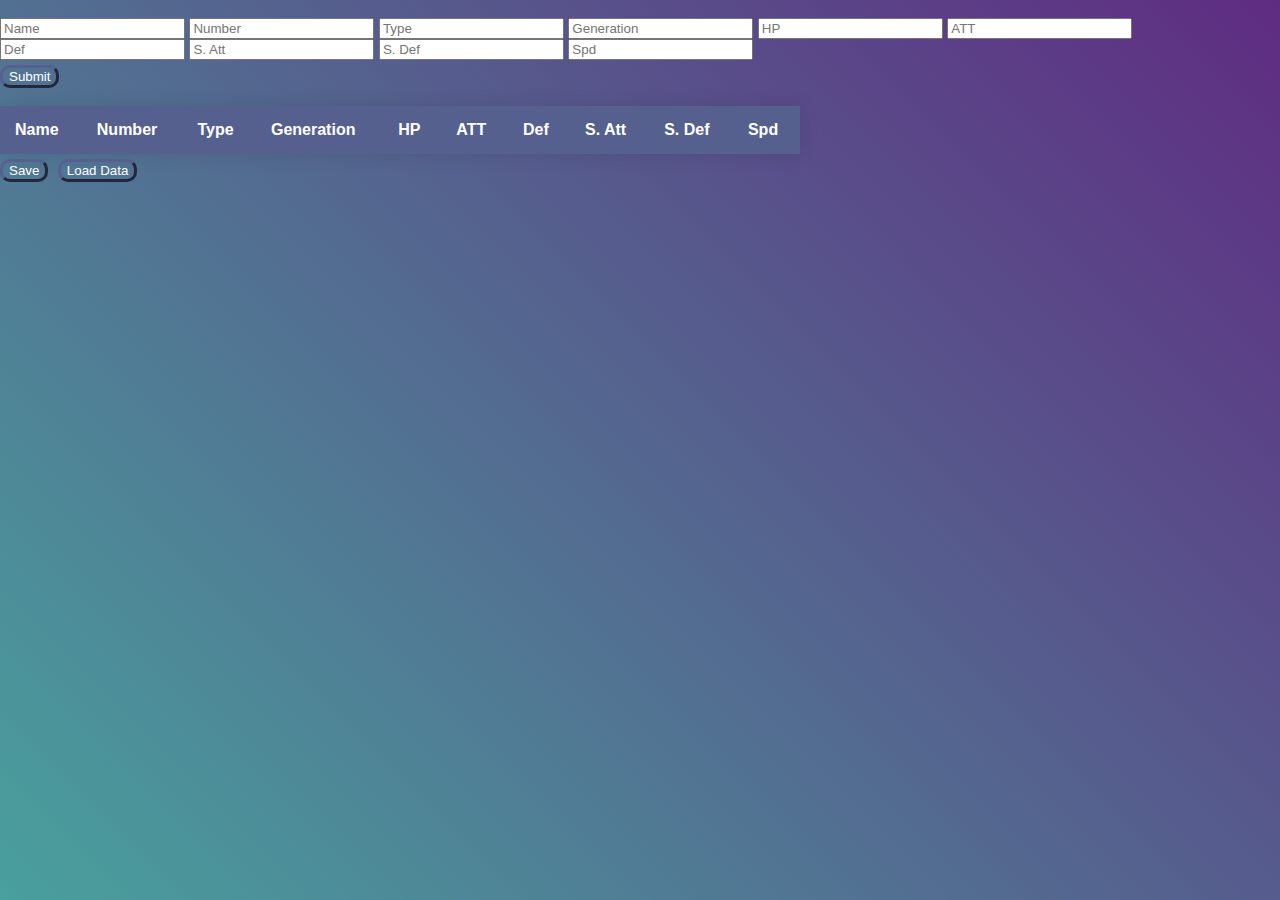
<file: index.html>
<!DOCTYPE html>
<html lang="en">
<head>
    <meta charset="UTF-8">
    <meta name="viewport" content="width=device-width, initial-scale=1.0">
    <title>Document</title>
    <link rel="stylesheet" href="style.css">
</head>
<body>
    <form method="post">
        <div class="input">
            <br>
            <input id="myInput" class="info" type="text" name="Name" placeholder="Name">
            <input id="myInput" class="info" type="text" name="Number" placeholder="Number">
            <input id="myInput" class="info" type="text" name="Type" placeholder="Type">
            <input id="myInput" class="info" type="text" name="Generation" placeholder="Generation">
            <input id="myInput" class="info" type="text" name="HP" placeholder="HP">
            <input id="myInput" class="info" type="text" name="ATT" placeholder="ATT">
            <input id="myInput" class="info" type="text" name="Def" placeholder="Def">
            <input id="myInput" class="info" type="text" name="S. Att" placeholder="S. Att">
            <input id="myInput" class="info" type="text" name="S. Def" placeholder="S. Def"> 
            <input id="myInput" class="info" type="text" name="Spd" placeholder="Spd">
            </div>
    </form>
    <button id="Send_info">Submit</button><br><br>

    <table id="table">
        <thead>
            <tr id="Base_info">
                <th>Name</th>
                <th>Number</th>
                <th>Type</th>
                <th>Generation</th>
                <th>HP</th>
                <th>ATT</th>
                <th>Def</th>
                <th>S. Att</th>
                <th>S. Def</th>
                <th>Spd</th>
            </tr>
        </thead>
        <tbody id="tbody">

        </tbody>

    </table>
    <button id="Save">Save</button>
    <button id="Load">Load Data</button>
    <script src="script.js"></script>
    
</html>
</file>
<file: style.css>
html,
body {
  height: 100%;
}
body {
  margin: 0;
  background: -webkit-linear-gradient(45deg, #49a09d, #5f2c82);
  background: linear-gradient(45deg, #49a09d, #5f2c82);
  font-family: sans-serif;
  font-weight: 100;
}
.container {
  position: absolute;
  top: 50%;
  left: 50%;
  -webkit-transform: translate(-50%, -50%);
          transform: translate(-50%, -50%);
}
table {
  width: 800px;
  border-collapse: collapse;
  overflow: hidden;
  box-shadow: 0 0 20px rgba(0, 0, 0, 0.1);
}
th,
td {
  padding: 15px;
  background-color: rgba(255, 255, 255, 0.2);
  color: #fff;
}
th {
  text-align: left;
}
thead th {
  background-color: #55608f;
}
tbody tr:hover {
  background-color: rgba(255, 255, 255, 0.3);
}
tbody td {
  position: relative;
}
tbody td:hover:before {
  content: "";
  position: absolute;
  left: 0;
  right: 0;
  top: -9999px;
  bottom: -9999px;
  background-color: rgba(255, 255, 255, 0.2);
  z-index: -1;
}

#Send_info{
  color: white;
  background-color: transparent;
  border-color: #55608f;
  border-radius: 10px;
  border-width: 3px;
  margin-top: 5px;
  margin-right: 5px;
}

#Send_info:hover {
  background-color: rgba(255, 255, 255, 0.3);
}

button{
  color: white;
  background-color: transparent;
  border-color: #55608f;
  border-radius: 10px;
  border-width: 3px;
  margin-top: 5px;
  margin-right: 5px;
}
</file>
